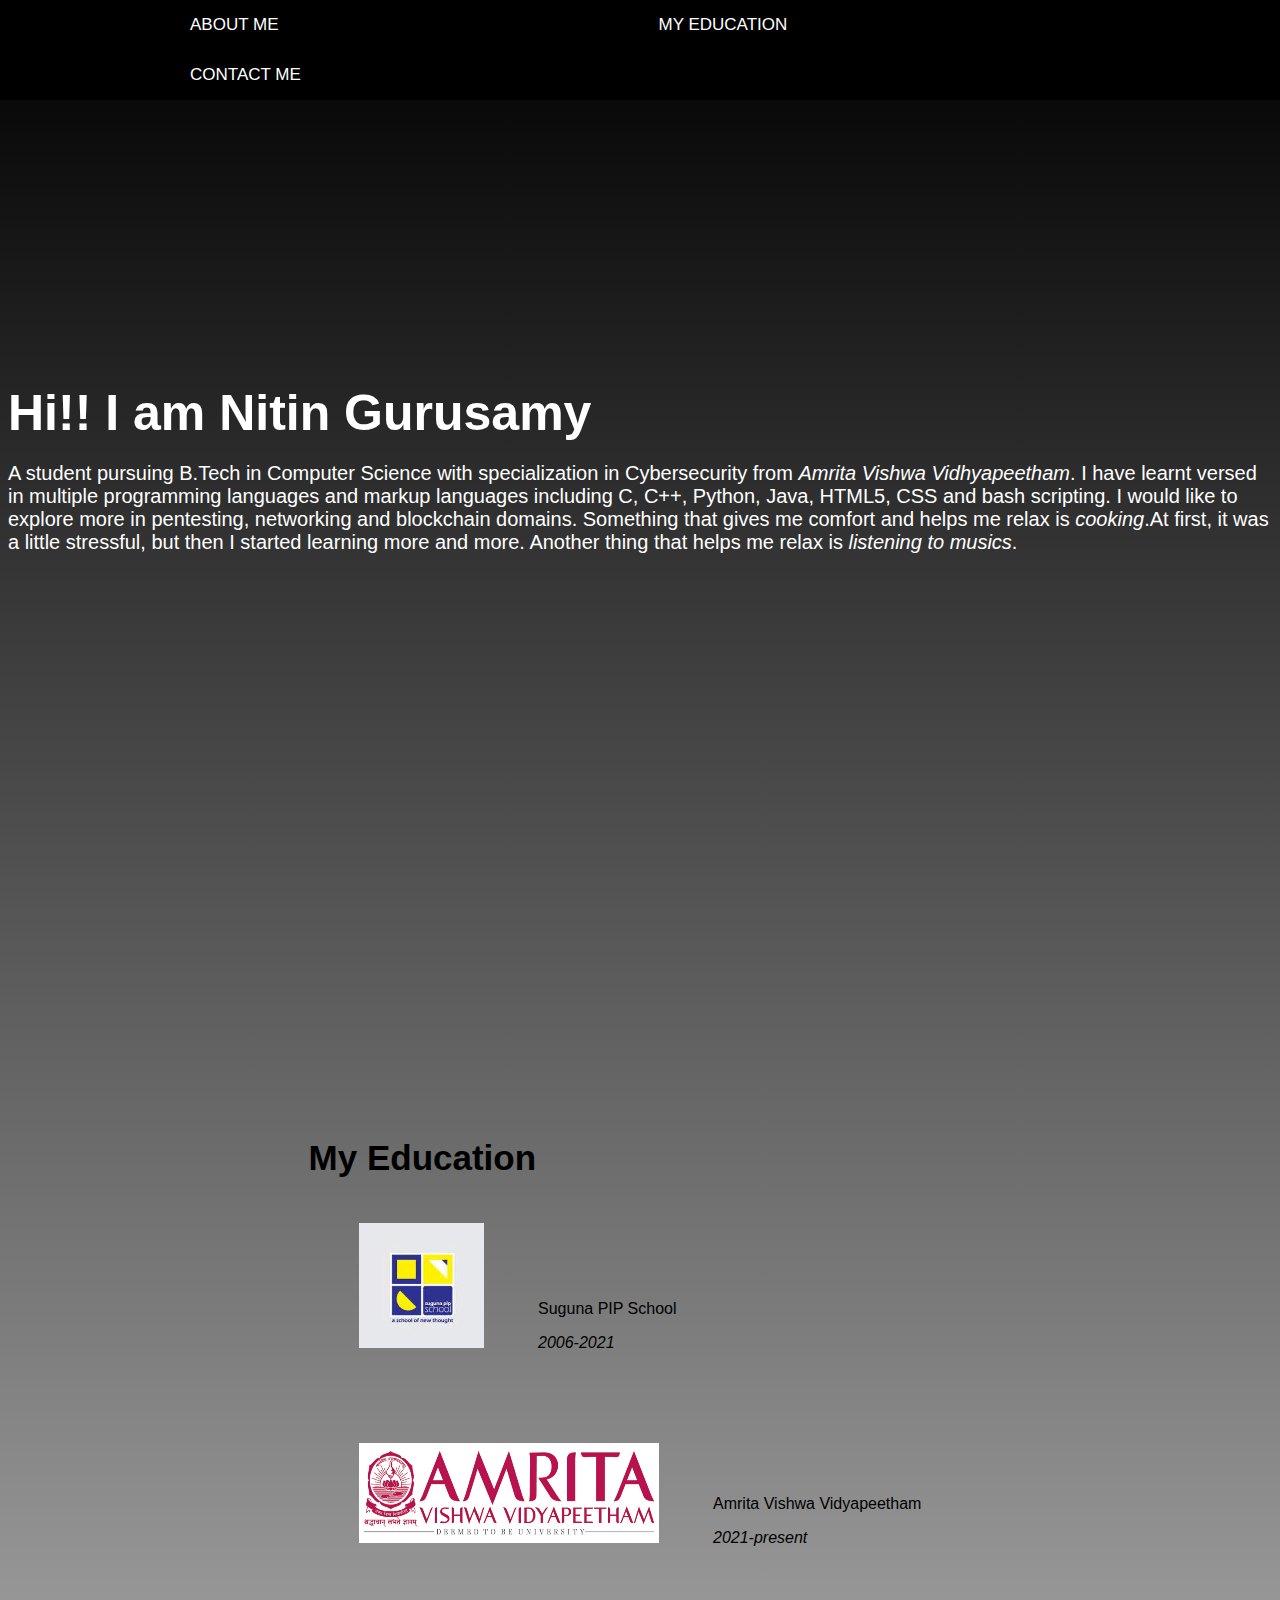
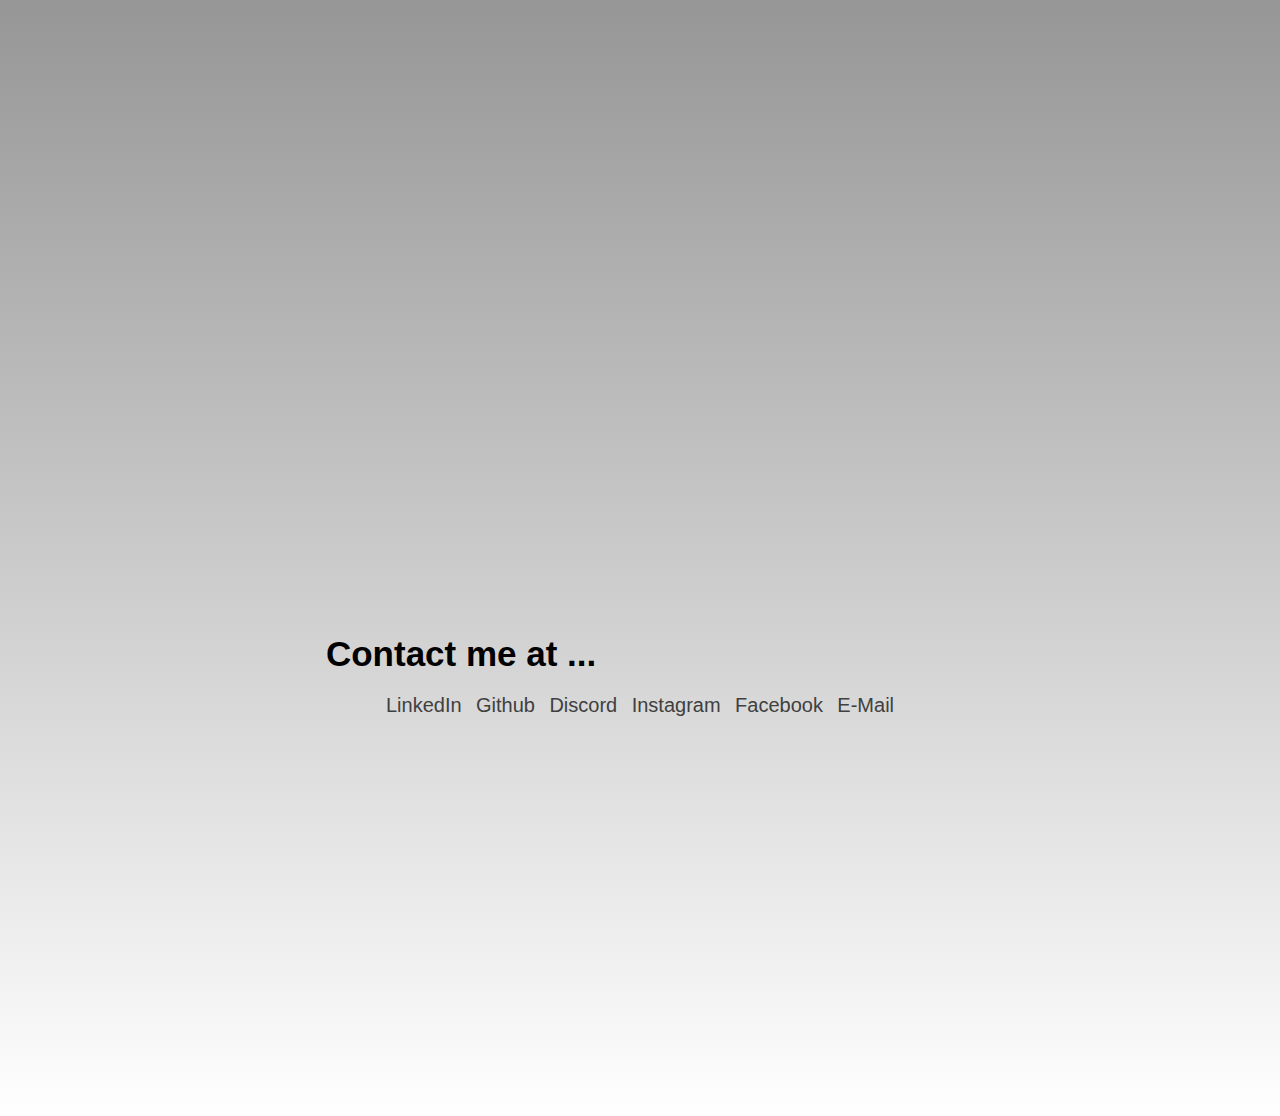
<file: personal_website/index.html>
<!DOCTYPE html>
<html  lang="en">
<head>

<meta charset="UTF-8">
<meta name="viewport" content="width=device-width, initial-scale=1">
<title>My Profile - Nitin Gurusamy</title>

<style>
.nav {
	overflow: hidden;
	background-color: black;
	position: fixed;
	top: 0;
	left: 0;
	width: 100%;
}

.nav a {
	float: left;
	color: white;
	text-align: center;
	padding: 15px 190px;
	text-decoration: none;
	font-size: 17px;
}

html {
	scroll-behavior: smooth;
    max-width: 100%;
    overflow-x: hidden;
}

body {
    color: black;
    background-image: linear-gradient(black, white);
	position: relative;
    font-family: sans-serif;
}

section {
    display:block;
    height: 100vh;
    width: 100vw;
}

h2 {
    font-size: 50px;
    margin-bottom: 20px;
	color: white;
}

h3 {
	font-size: 35px;
    margin-bottom: 20px;
	color: black;
}
      
a {
    color: #404040 ;
    text-align: center;
	text-decoration:none;
	font-size: 20px;
}

#ABOUT_ME, #MY_EDUCATION, #SOCIALS {
    display: flex;
    flex_direction: column;
    justify-content: center ;
    align-items: center;
    width: 100%;
    height: 100vh;
}

#profile-link {
    padding: 5px;
}

.logo1 {
	height: 125px;
	width: 125px;
	padding-top: 25px;
}

.logo2 {
	height: 100px;
	width: 300px;
	padding-top: 25px;
}

.about p {
    font-size: 20px;
	color: white;
}

.link {
    display: flex;
    justify-content: center;
    width: 100%;
}

.school, .schl{
	display: inline-block;
}

.college, .clg {
	display: inline-block;
}

.schl {
	padding-bottom: 50px;
	padding-left: 50px;
}

.clg {
	padding-bottom: 50px;
	padding-left: 50px;
}


</style>

</head>

<body>
<div class="nav">
  <a class="active" href="#ABOUT_ME">ABOUT ME</a>
  <a href="#MY_EDUCATION">MY EDUCATION</a>
  <a href="#SOCIALS">CONTACT ME</a>
</div>
	
	<section id="ABOUT_ME">
		<div class="about">
			<h2>Hi!! I am Nitin Gurusamy</h2>
			<p class="about">A student pursuing B.Tech in Computer Science with specialization in Cybersecurity from <i>Amrita Vishwa Vidhyapeetham</i>. I have 
			learnt versed in multiple programming languages and markup languages including C, C++, Python, Java, HTML5, CSS and bash scripting. 
			I would like to explore more in pentesting, networking and blockchain domains. Something that gives me comfort and helps me relax is 
			<i>cooking</i>.At first, it was a little stressful, but then I started learning more and more. Another thing that helps me relax is 
			<i>listening to musics</i>.</p>
		</div>
	</section>
	
	<section id="MY_EDUCATION">
		<div class="education">
			<h3 style="margin-left: -50px;">My Education</h3>
			<div class="school">
			<img class="logo1" src="./images/Suguna.jpeg">
			</div>
			<div class="schl" >
			<p>Suguna PIP School</p>
			<p><i>2006-2021</i></p>
			</div>
			<br>
			<div class="college">
			<img class="logo2" src="./images/Amrita-logo.jpg">
			</div>
			<div class="clg">
			<p>Amrita Vishwa Vidyapeetham</p>
			<p><i>2021-present</i><p>
			</div>
		</div>
	</section>
	
	<section id="SOCIALS">
      <div class="social">
        <h3 style="margin-left: -55px;">Contact me at ...</h3>
        <div class="links">
			<a id="profile-link" href="https://www.linkedin.com/in/nitin-gurusamy-b48565229/" target="_blank">LinkedIn</a>
            <a id="profile-link" href="https://github.com/nitin-gr" target="_blank">Github</a>
            <a id="profile-link" href="https://discord.com/channels/991775842478854254/991950187721400382" target="_blank">Discord</a>
			<a id="profile-link" href="https://www.instagram.com/_nitin_gr/" target="_blank">Instagram</a>
            <a id="profile-link" href="https://www.facebook.com/profile.php?id=100079317692076" target="_blank">Facebook</a>
			<a id="profile-link" href="mailto:nitingr.03@gmail.com">E-Mail</a>
        </div> 
      </div>
    </section>

</body>
</html>
</file>
